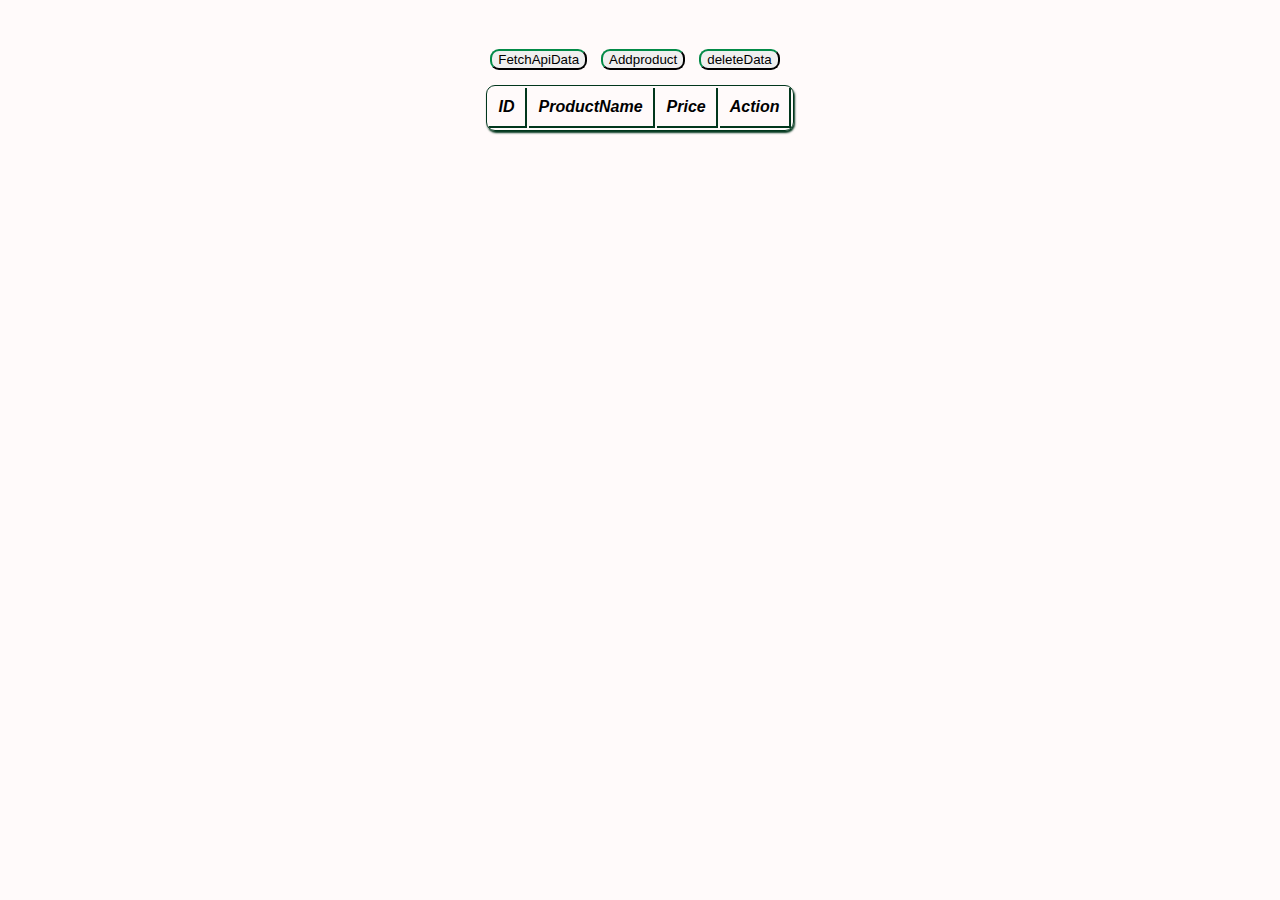
<file: index.html>
<!DOCTYPE html>
<html lang="en">
<head>
    <meta charset="UTF-8">
    <meta name="viewport" content="width=device-width, initial-scale=1.0">
      
    <title>Fetch API</title>
    <link rel="stylesheet" href="https://cdnjs.cloudflare.com/ajax/libs/font-awesome/6.7.2/css/all.min.css" integrity="sha512-Evv84Mr4kqVGRNSgIGL/F/aIDqQb7xQ2vcrdIwxfjThSH8CSR7PBEakCr51Ck+w+/U6swU2Im1vVX0SVk9ABhg==" crossorigin="anonymous" referrerpolicy="no-referrer" />
    <link rel="stylesheet" href="style.css">
</head>
<body>
    <div class="Api-form">
         <button type="button" id="getApiData">FetchApiData</button>
            <button onclick="location.href='product.html'" id="addproduct">Addproduct</button>
            <button type="button" id="deleteproduct">deleteData</button>
        <table id="tablue">
            <thead>
                <tr id="tablerow">
                    <th>ID</th>
                    <th>ProductName</th>
                    <th>Price</th>
                    <th>Action</th>
                </tr>
            </thead>
            <tbody>

            </tbody>
        </table>
    </div>
</body>
<script src="main.js"></script>
<script src="product.js"></script>
</html>
</file>
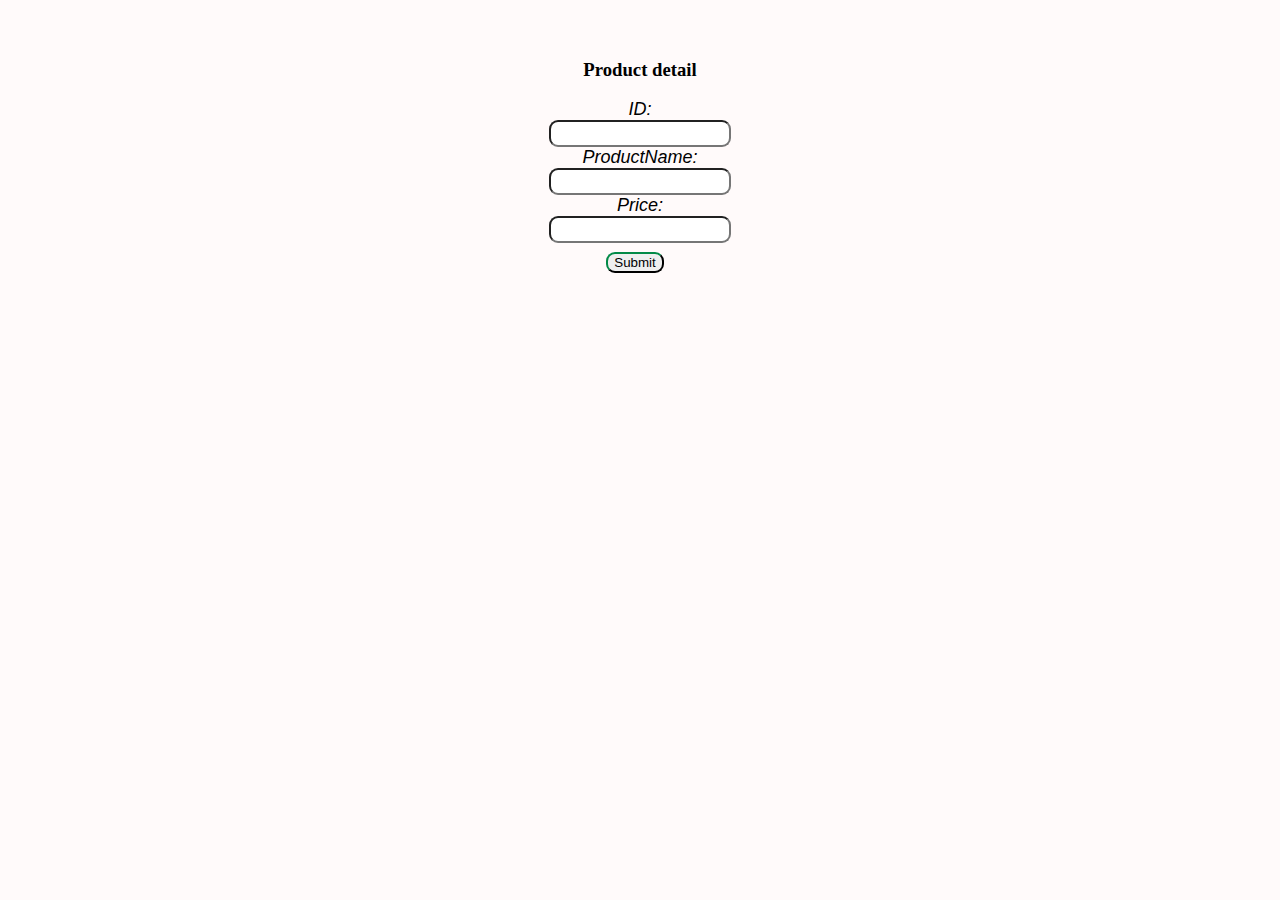
<file: product.html>
<!DOCTYPE html>
<html lang="en">
<head>
    <meta charset="UTF-8">
    <meta name="viewport" content="width=device-width, initial-scale=1.0">
    <title>Add Data to table</title>
        <link rel="stylesheet" href="style.css">

</head>
<body>
            <form id="form">
            <h3>Product detail</h3>
            <div class="prodetail">
                <label for="id">ID:</label>
                <input type="number" id = "id" name = "id" required>
                <br>
            </div>
            <div class="prodetail">
                <label for="id">ProductName:</label>
                <input type="name" id = "productname" name = "productname" required>
                <br>
            </div>
            <div class="prodetail">
                <label for="price">Price:</label>
                <input type = "number" id="price" name = "price" required>
                <br>
            </div>
            <button type="button"  id="addproductdata">Submit</button>
            </form>
</body>
<script src ="product.js"></script>
<script src="main.js"></script>
</html>
</file>
<file: style.css>
body {
    background-color: snow;
    margin-top: 40px;
    display: flex;
    justify-content: center;
    text-align: center;
}
.white {
    border-radius: 1px solid #01361C;
    max-width: 600px;
    width: 100%;
    padding: 30px 30px;
}
#chalk {
    font-family: 'Trebuchet MS', 'Lucida Sans Unicode', 'Lucida Grande', 'Lucida Sans', Arial, sans-serif;
    font-style: italic;
    border: 1px solid #01361C;
    border-radius: 9px;

}
.stone {
    margin-bottom: 5px;
}

label {
    font-family: 'Trebuchet MS', 'Lucida Sans Unicode', 'Lucida Grande', 'Lucida Sans', Arial, sans-serif;
    font-size: large;
    display: block;
    font-style: italic;
}
#iddeletebutton {
    color: white;
    background-color: #01361C;
    font-family: 'Trebuchet MS', 'Lucida Sans Unicode', 'Lucida Grande', 'Lucida Sans', Arial, sans-serif;
    font-style: italic;
    padding: 5px 20px;
}
#iddeletebutton,#addproductdata, #getApiData, #addproduct, #deleteproduct {
    margin-top: 9px;
    border-color: #01361C;
    border-radius: 9px;
    transition: 0.2s ease;
    margin-bottom: 5px;
    margin-right: 10px;
}
#addproductdata:hover {
    transform: scale(1.3);
}
#getApiData:hover {
    transform: scale(1.3);
}
#addproduct:hover {
    transform: scale(1.3);
}
#deleteproduct:hover {
    transform: scale(1.3);
}
#iddeletebutton:hover {
    transform: scale(1.3);
}
#productname, #id, #price {
    width: 90%;
    border-radius: 9px;
    padding: 4px;
    color: #01361C;
}
#tablue {
    width: 100%;
    margin-top: 10px;
    border: 1px solid #01361C;
    border-radius: 9px;
    font-family: 'Trebuchet MS', 'Lucida Sans Unicode', 'Lucida Grande', 'Lucida Sans', Arial, sans-serif;
    font-style: italic;
    max-width: 600px;
    box-shadow: 1px 2px 2px #01361C;
    overflow: hidden;
}
th,td {
    padding: 10px;
    border-right: 2px solid #01361C;
    border-bottom: 2px solid #01361C;
    text-align: left;
    transition: 0.2s ease;
}
tr:hover {
    transform: scale(1.03);
}
</file>
